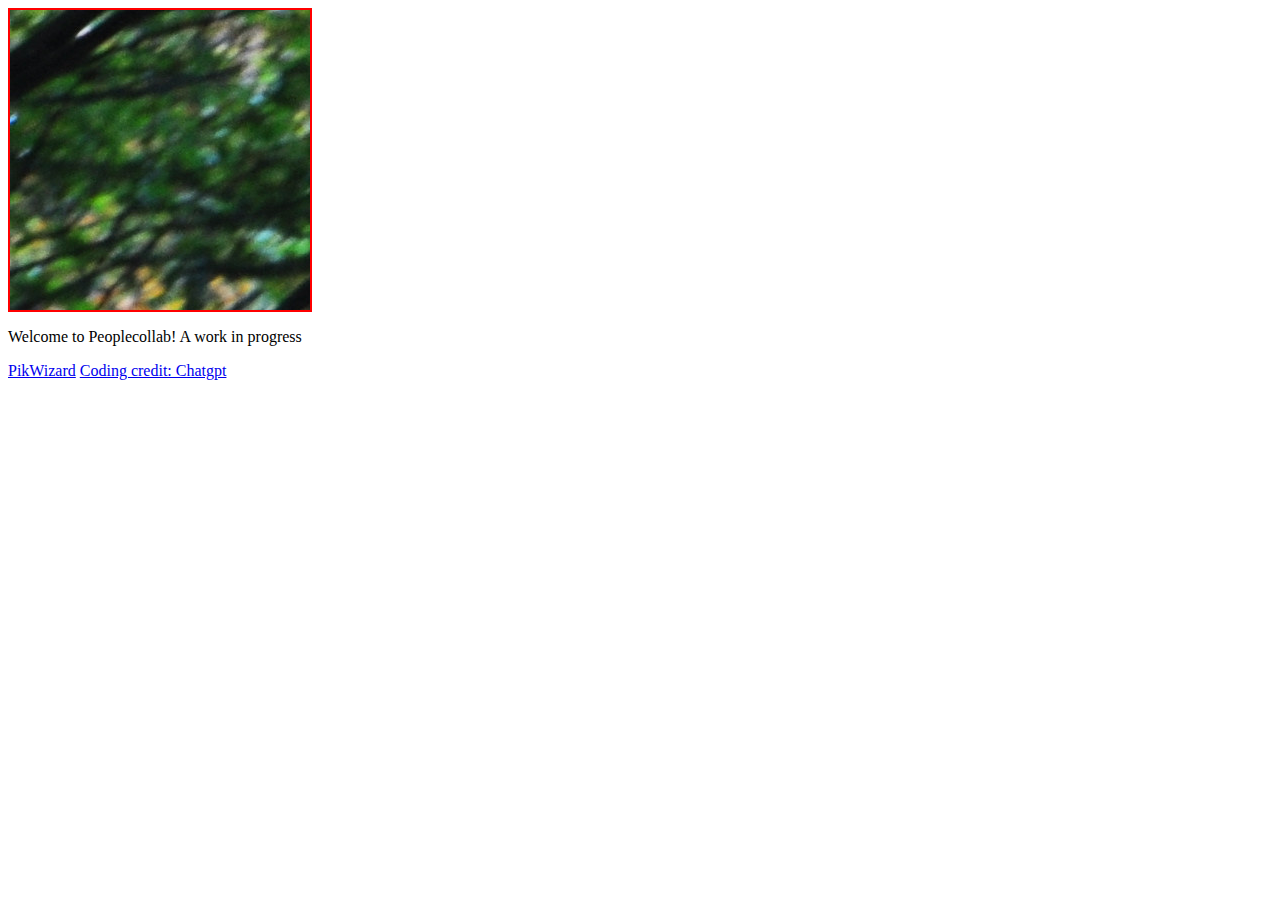
<file: index.html>
<!DOCTYPE html>
<html>
    <head>
    
        <title>Peoplecollab</title>
        <link rel="stylesheet" href="styles.css">
    </head>
    <body>
        <div class="background"></div>
        <p>Welcome to Peoplecollab! A work in progress</p>
       <!--<img src="background2.jpg" alt="the name of your image" width="400" height ="500" >--> 
        <span class="text-link" ><span ><a target="_blank" href="https://pikwizard.com/photo/tree-lined-pathway-in-serene-forest/589502aa4f9bb2f50a74b3ba7b527254/">PikWizard</a></span ></span >
            <span class="text-link" ><span ><a target="_blank" href="https://www.chatgpt.com">Coding credit: Chatgpt</a></span ></span >
                <!--credit to add: imagekit.io/-->
                
                </div>
        </body>
</html>
</file>
<file: styles.css>
.background {
    background-image: url("/background2.jpg");
    background-size: contains;
    width: 300px;
    height: 300px;
    border: solid 2px red;
  }
</file>
